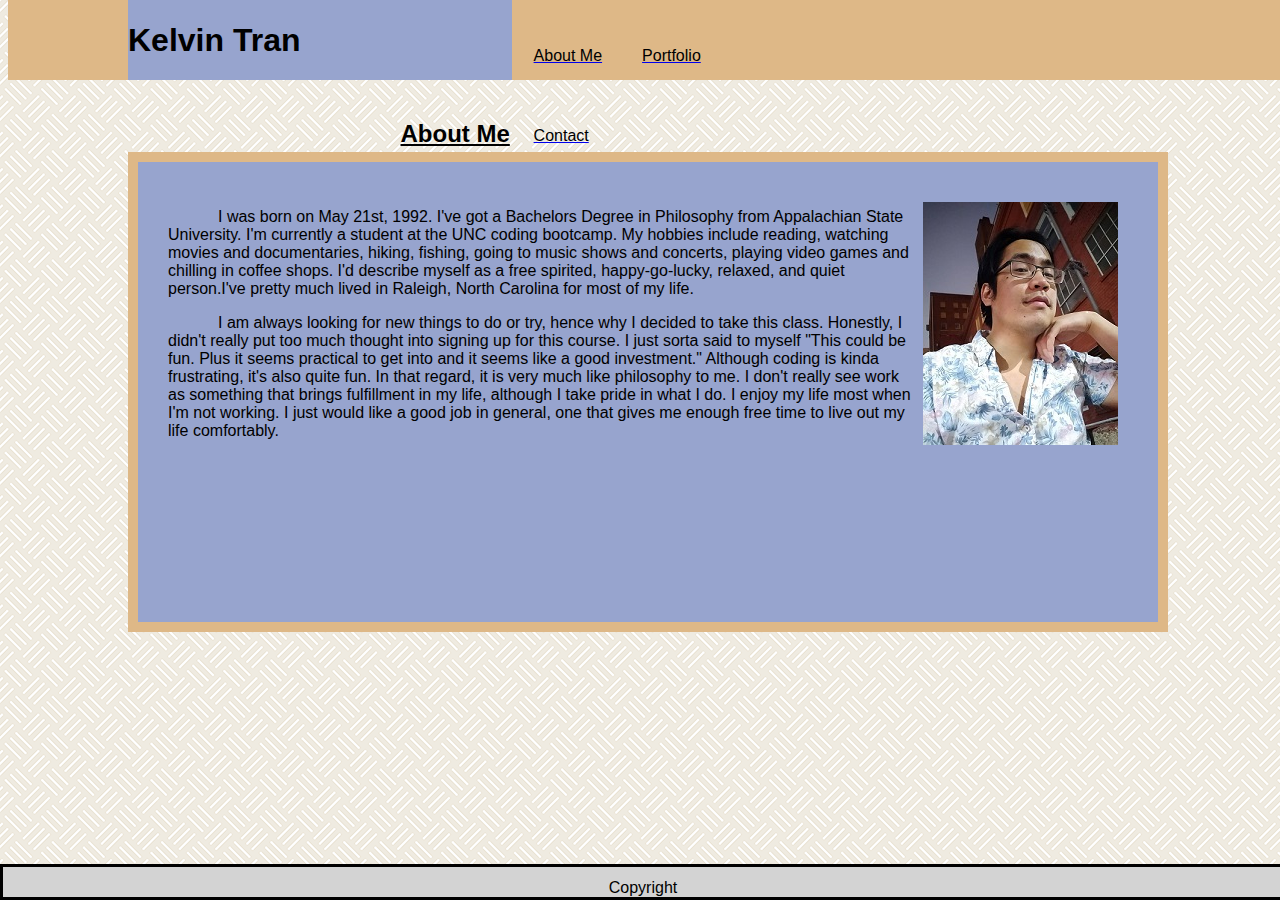
<file: index.html>
<!DOCTYPE html>
<html lang="en">
<head>
    <meta charset="UTF-8">
    <meta name="viewport" content="width=device-width, initial-scale=1.0">
    <meta http-equiv="X-UA-Compatible" content="ie=edge">
    
    <link rel="stylesheet" type="text/css" href="assets/css/megastyle.css">
    <title>Kelvin Tran</title>

    
</head>
<body background="assets/images/blue.png">
    <div class="header">
        <div class="inner_header">
            <div class="logo">
                <h1>Kelvin Tran</h1>
    </div>
    
    <ul class="navigation">
        <a href="index.html"><li>About Me</li></a>
        <a href="portfolio.html"><li>Portfolio</li></a>
        <a href="contact.html"><li>Contact</li></a>
    </ul>

    <h2 id="aboutme">About Me</h2>
    <div class="Text-Picture">
        <img src="assets/images/kelvin.jpg" alt="A picture of me" id="kelvin">
        <p class="paragraph">I was born on May 21st, 1992. I've got a Bachelors Degree in Philosophy from Appalachian State University. I'm currently a student at the UNC coding bootcamp. My hobbies include reading, watching movies and documentaries, hiking, fishing, going to music shows and concerts, playing video games and chilling in coffee shops. I'd describe myself as a free spirited, happy-go-lucky, relaxed, and quiet person.I've pretty much lived in Raleigh, North Carolina for most of my life.</p>
        <p class="paragraph">I am always looking for new things to do or try, hence why I decided to take this class. Honestly, I didn't really put too much thought into signing up for this course. I just sorta said to myself "This could be fun. Plus it seems practical to get into and it seems like a good investment." Although coding is kinda frustrating, it's also quite fun. In that regard, it is very much like philosophy to me. I don't really see work as something that brings fulfillment in my life, although I take pride in what I do. I enjoy my life most when I'm not working. I just would like a good job in general, one that gives me enough free time to live out my life comfortably.</p>    
    </div>
    
    <div class="footer">
        <p>Copyright</p>
    </div>
</body>
</html>
</file>
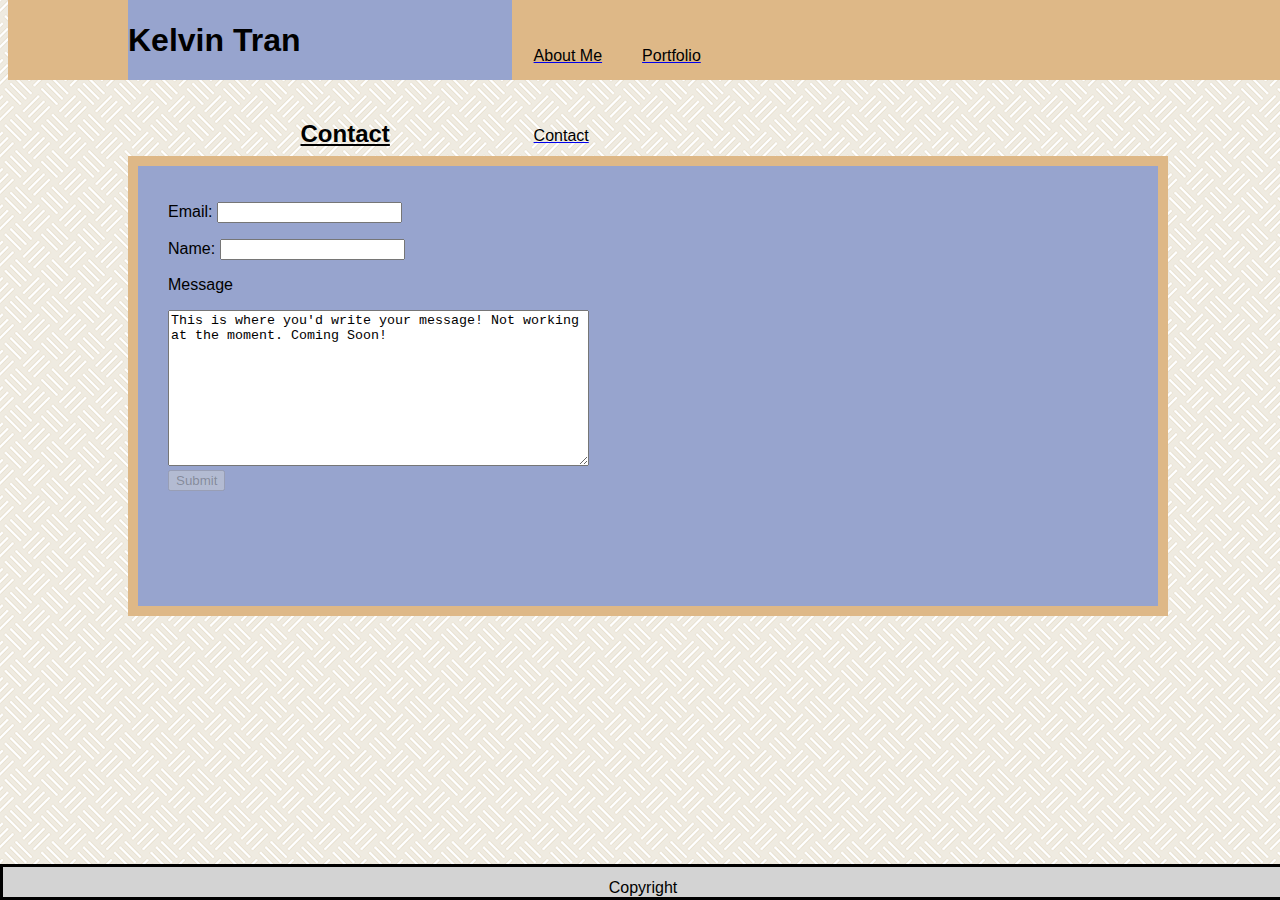
<file: contact.html>
<!DOCTYPE html>
<html lang="en">
<head>
    <meta charset="UTF-8">
    <meta name="viewport" content="width=device-width, initial-scale=1.0">
    <meta http-equiv="X-UA-Compatible" content="ie=edge">
    <title>Kelvin Tran Contact Page</title>
    
    <link rel="stylesheet" type="text/css" href="assets/css/megastyle.css">
</head>

<body background="assets/images/blue.png">
    <div class="header">
        <div class="inner_header">
            <div class="logo">
                <h1>Kelvin Tran</h1>
    </div>
    
    <ul class="navigation">
        <a href="index.html"><li>About Me</li></a>
        <a href="portfolio.html"><li>Portfolio</li></a>
        <a href="contact.html"><li>Contact</li></a>
    </ul>

<body>
    <h2 id="contact"> Contact</h2>
    <div class="contacts">
    <form action="/action_page.php">
        <p>Email: <input id="text" type="text" name="Email"></p>
        <p>Name: <input class="textbox" type="text" name="Name"></p>
        <p>Message</p>
        <textarea name="myTextBox" cols="50" rows="10">This is where you'd write your message! Not working at the moment. Coming Soon!</textarea><br>
        
        <input type="submit" value="Submit" disabled>
    </form>
    </div>
<div class="footer">
        <p>Copyright</p>
      </div>
</head>
</body>
</html>
</file>
<file: assets/css/megastyle.css>
.header {
  width: 100%;
  height: 80px;
  display: block;
  background-color: burlywood;
  position: absolute;
  top: 0px;
}

.inner_header {
  width: 30%;
  height: 80px;
  position: absolute;
  background-color: rgb(151, 164, 206);
  left: 120px;
  top: 0px;
}

.navigation {
  height: 80px;
  position: absolute;
  width: 300px;
  left: 90%;
}

.navigation a {
  height: 80px;
  display: table;
  float: left;
  padding: 0px 20px;
}
.logo {
  height: 80px;
  display: table;
  float: left;
}

.logo h1 {
  color: black;
  height: 80px;
  display: table-cell;
  vertical-align: middle;
  font-family: "Franklin Gothic Medium", "Arial Narrow", Arial, sans-serif;
  font-style: bold;
}

.navigation a li {
  display: table-cell;
  vertical-align: middle;
  height: 80px;
  color: black;
  font-family: "Franklin Gothic Medium", "Arial Narrow", Arial, sans-serif;
  font-size: 16px;
  line-height: 16px;
}

.footer {
  position: fixed;
  left: 0;
  bottom: 0;
  width: 100%;
  background-color: lightgrey;
  color: black;
  text-align: center;
  border: 3px solid black;
  height: 30px;
}

.footer p {
  line-height: 10px;
}

h2 {
  color: black;
  font-family: "Franklin Gothic Medium", "Arial Narrow", Arial, sans-serif;
}

p {
  font-family: Arial, Helvetica, sans-serif;
}

.pictures {
  border: 10px solid burlywood;
  width: 250%;
  height: 900px;
  padding: 30px;
  margin: auto;
  background-color: rgb(151, 164, 206);
  position: relative;
  top: 120%;
}

#picture1 {
  position: relative;
  top: 30px;
  height: auto;
  width: 50%;
}

#picture2 {
  position: relative;

  top: 30px;
  left: 10%;

  height: auto;
  width: 50%;
}

#picture3 {
  position: relative;

  top: 50%;

  height: auto;
  width: 50%;
}

#picture4 {
  position: relative;

  top: 50%;
  left: 10%;

  height: auto;
  width: 50%;
}

#Project1 {
  float: left;
  position: relative;
  line-height: 20px;
  top: 35px;
}

#Project2 {
  position: relative;
  line-height: 20px;
  left: 40%;
  top: 35px;
}

#Project3 {
  position: relative;
  line-height: 20px;
  left: 0%;
  top: 4%;
}

#Project4 {
  position: relative;
  line-height: 20px;
  left: 50%;
  top: 0%;
}

#Port {
  position: relative;
  top: 130%;
  line-height: 20px;
  text-decoration: underline;
  left: 50px;
}

.contacts {
  width: 250%;
  height: 400px;
  display: block;
  margin: 0 auto;
  background-color: rgb(151, 164, 206);
  padding: 20px 30px;
  border: solid 10px burlywood;
  top: 120%;
  position: relative;
}

.Text-Picture {
  background-color: rgb(151, 164, 206);
  width: 250%;
  height: 400px;
  border: solid 10px burlywood;
  padding: 30px;
  margin: 10px;
  position: relative;
  margin: 0 auto;
  display: block;
  top: 90%;
  text-align: center;
  clear: both;
}

#aboutme {
  text-decoration: underline;
  position: relative;
  top: 130%;
  left: 100px;
}

h2 {
  font-family: "Franklin Gothic Medium", "Arial Narrow", Arial, sans-serif;
  line-height: 20px;
}

.paragraph {
  text-align: left;
  text-indent: 50px;
}

#kelvin {
  margin: 10px;
  float: right;
  max-width: 100%;
  height: auto;
}

#contact {
  position: relative;
  top: 130%;
  text-decoration: underline;
}

img {
  max-width: 300px;
  height: auto;
  align-self: auto;
}

@media screen and (max-width: 960px) {
  .inner_header {
    left: 10px;
    width: 30%;
  }

  p {
    font-size: 1.1rem;
  }
  .navigation {
    left: 90%;
  }

  .Text-Picture {
    width: 250%;
    left: 20%;
    height: auto;
    top: 90%;
  }

  .contacts {
    width: 250%;
    left: 20%;
  }

  .pictures {
    width: 250%;
    left: 20%;
  }

  #aboutme {
    width: 300%;
  }

  #Port {
    width: 300%;
  }

  #contact {
    width: 300%;
  }
  #picture1 {
    width: 45%;
  }
  #picture2 {
    left: 5%;
    width: 45%;
  }
  #picture3 {
    width: 45%;
  }
  #picture4 {
    left: 5%;
    width: 45%;
  }
}

@media screen and (max-width: 768px) {
  .inner_header {
    left: 10px;
    width: 30%;
  }

  .navigation {
    left: 90%;
  }

  p {
    font-size: 1.2rem;
  }

  h2 {
    font-size: 1.5rem;
  }
}

@media screen and (max-width: 640px) {
  .contacts {
    width: 280%;
    left: -10%;
    overflow-y: hidden;
  }

  h2 {
    font-size: 1.7rem;
  }

  .Text-Picture {
    width: 280%;
    height: auto;
    left: -10%;
    overflow-y: hidden;
  }

  .pictures {
    height: auto;
    left: -10%;
    width: 280%;
    overflow-y: hidden;
  }

  #Project3 {
    top: 40px;
    left: 0px;
  }

  #Project4 {
    left: 55%;
  }

  p {
    font-size: 1.3rem;
  }
}
</file>
